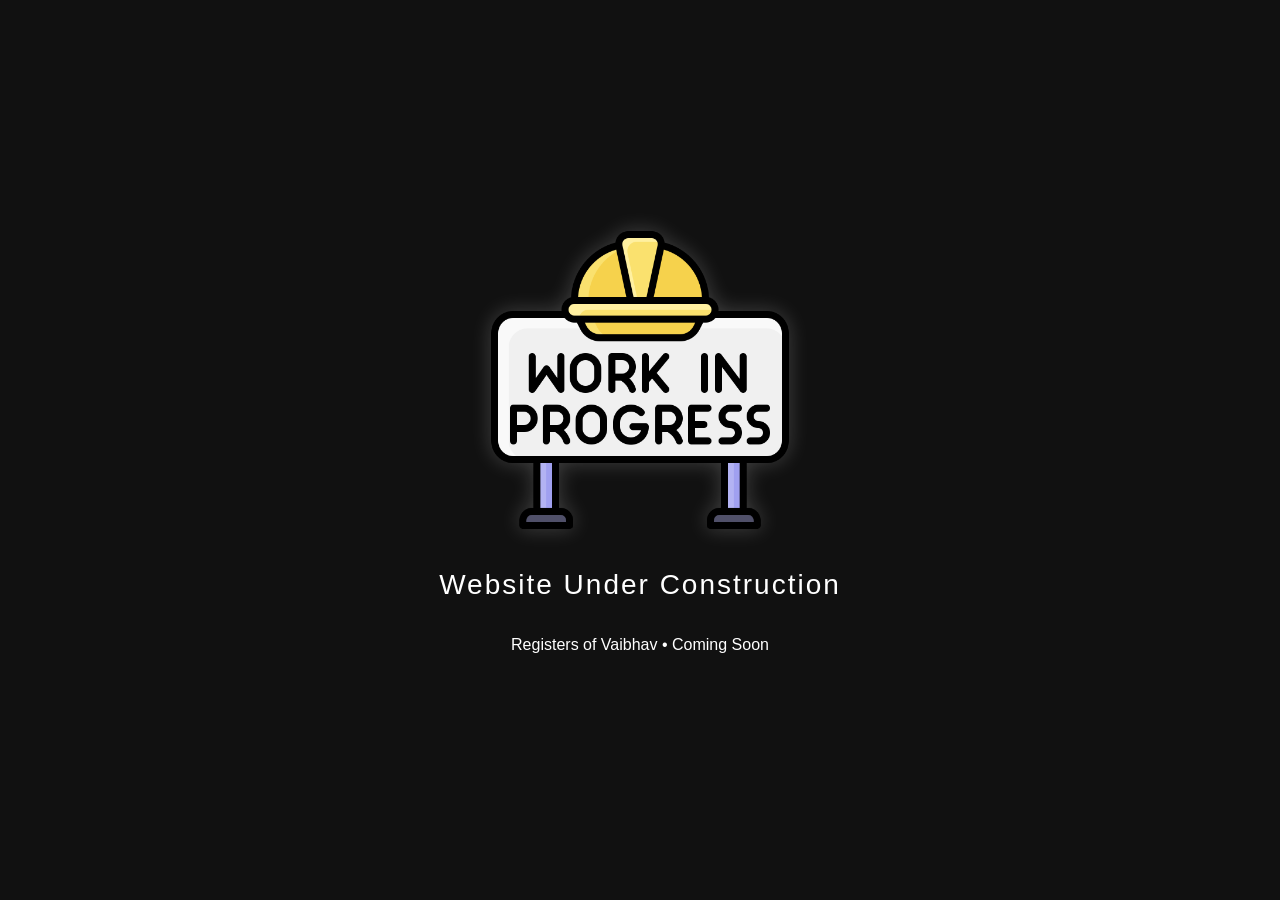
<file: index.html>
<!DOCTYPE html>
<html lang="en">
<head>
  <meta charset="UTF-8">
  <meta name="viewport" content="width=device-width, initial-scale=1.0">
  <title>Registers of Vaibhav</title>
  <style>
    body {
      margin: 0;
      padding: 0;
      background-color: #111;
      color: #fff;
      font-family: Arial, Helvetica, sans-serif;
      height: 100vh;
      display: flex;
      justify-content: center;
      align-items: center;
      flex-direction: column;
      text-align: center;
    }

    img {
      max-width: 300px;
      margin-bottom: 20px;
      filter: drop-shadow(0 0 10px rgba(255,255,255,0.2));
    }

    h1 {
      font-weight: 300;
      letter-spacing: 2px;
      font-size: 28px;
    }
  </style>
</head>
<body>

  <img src="/media/8999474.png" alt="Work in Progress">

  <h1>Website Under Construction</h1>
  <p>Registers of Vaibhav • Coming Soon</p>

</body>
</html>
</file>
